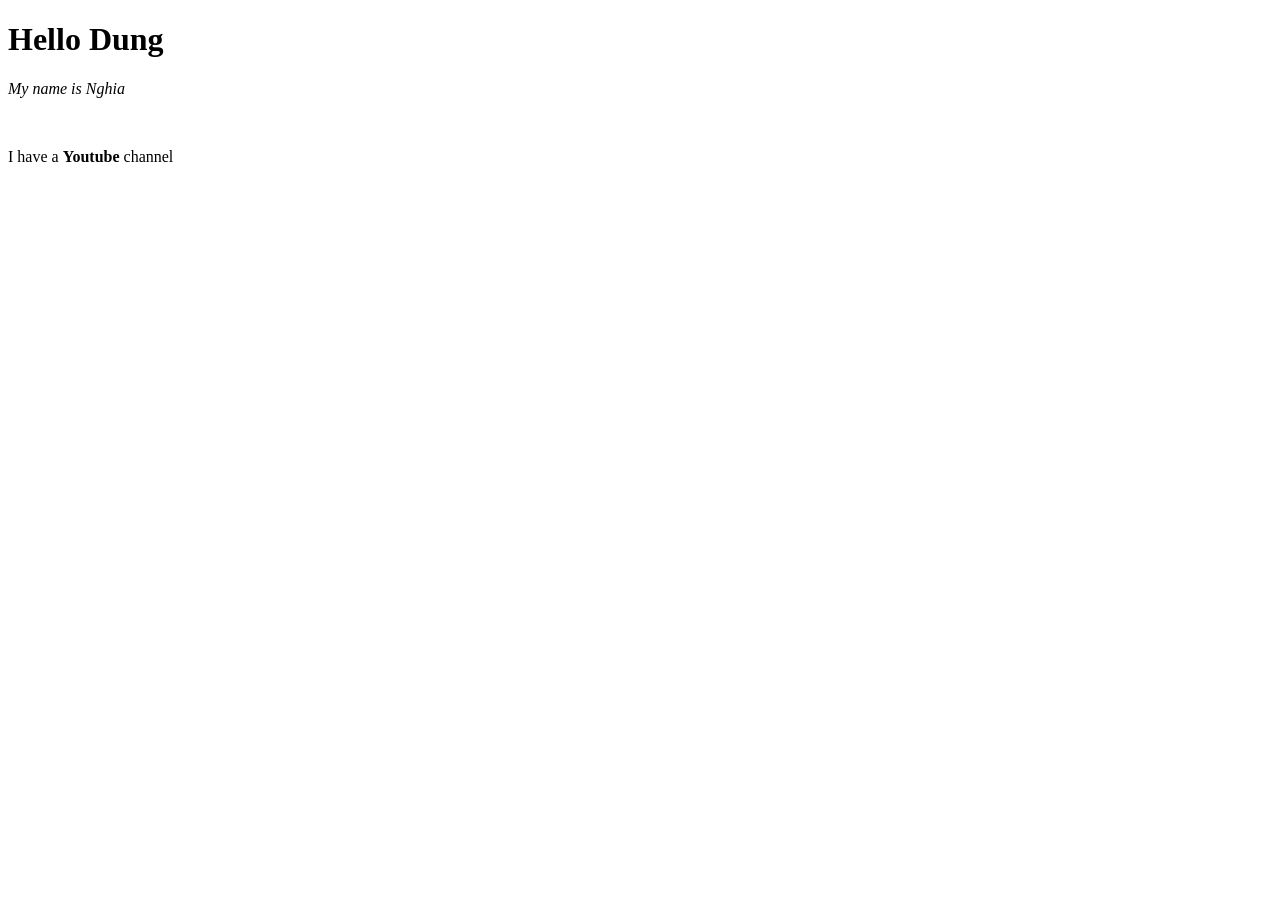
<file: test.html>
<!DOCTYPE html>
<html lang="en">
<head>
	<meta charset="UTF-8">
	<meta name="Decription" content="First Website"> 
	<!-- (name, content) is  an attribute -->
	<title>My First Website</title> 
	<!-- title: name of page -->
</head>
<body>
	<h1>Hello Dung</h1>
	<!-- heading 1-7 -->

	<p><em>My name is Nghia</em></p>
	<!-- p: paragraph -->
	<!-- em: emphasis: in nghieng -->

	<br>
	<!-- br: xuong dong -->

	<p>I have a <strong>Youtube</strong> channel</p>
	<!-- strong: tag in dam -->
	
</body>
</html>
</file>
